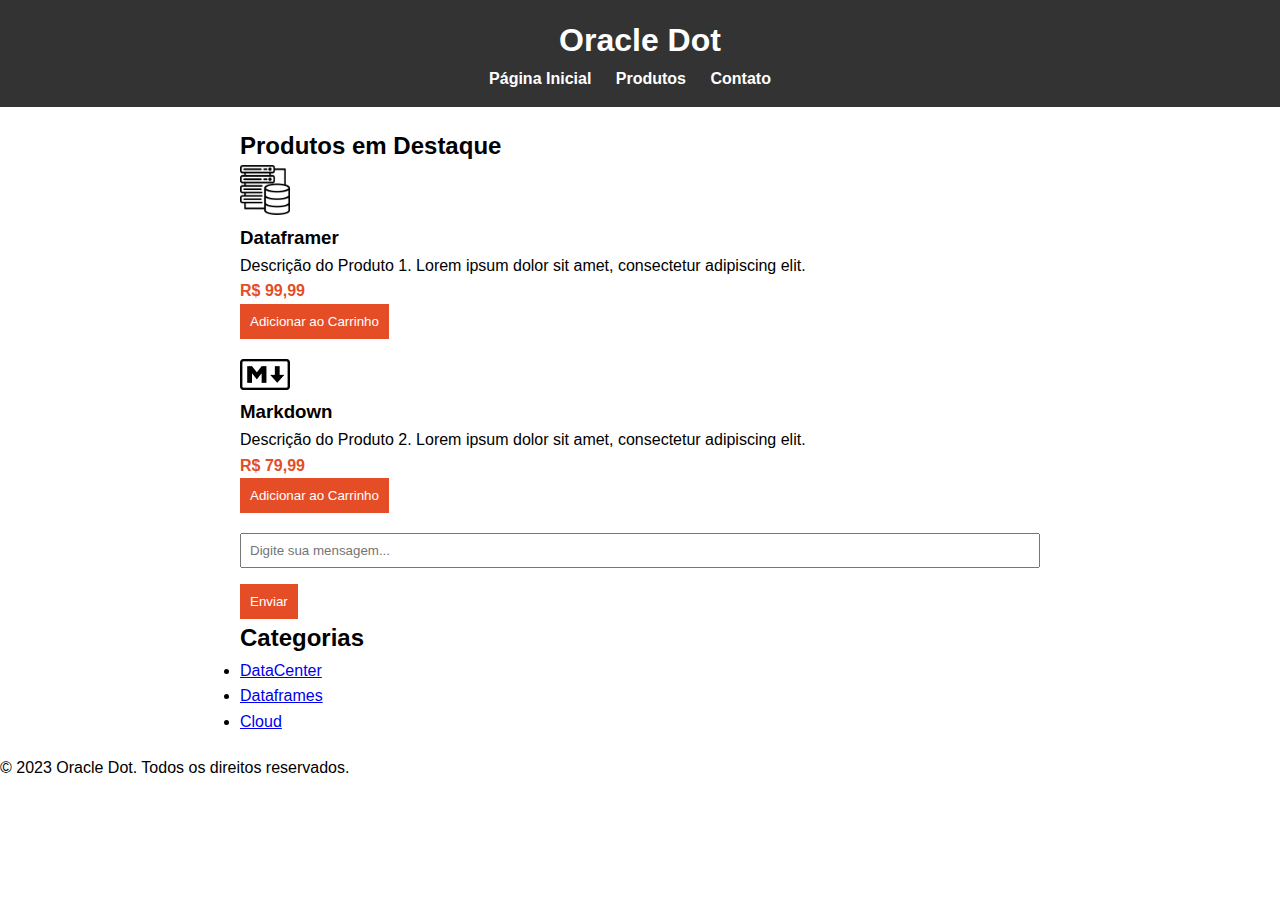
<file: index.html>
<!DOCTYPE html>
<html lang="pt-br">
<head>
    <meta charset="UTF-8">
    <meta name="viewport" content="width=device-width, initial-scale=1.0">
    <title>Oracle</title>
    <link rel="stylesheet" href="stylo.css">
</head>
<body>

<header>
    <h1>Oracle Dot</h1>
    <nav>
        <ul>
            <li><a href="index.html">Página Inicial</a></li>
            <li><a href="allproductslist.html">Produtos</a></li>
            <li><a href="contato.html">Contato</a></li>
        </ul>
    </nav>
</header>

<main>
    <div class=".centralizar">
        <section class="destaques">
            <h2>Produtos em Destaque</h2>
            <!-- Adicione seus produtos em destaque aqui -->
            <div class="produto">
                <img src="produto1.png" alt="Produto 1" width="50px"; height="10px">
                <h3>Dataframer</h3>
                <p>Descrição do Produto 1. Lorem ipsum dolor sit amet, consectetur adipiscing elit.</p>
                <p class="preco">R$ 99,99</p>
                <button>Adicionar ao Carrinho</button>
            </div>

            <div class="produto">
                <img src="produto2.png" alt="Produto 2 "width="50px"; height="10px" >
                <h3>Markdown</h3>
                <p>Descrição do Produto 2. Lorem ipsum dolor sit amet, consectetur adipiscing elit.</p>
                <p class="preco">R$ 79,99</p>
                <button>Adicionar ao Carrinho</button>
            </div>
        </section>
    </div>

    <div id="chat-container">
        <div id="chat-log"></div>
        <input type="text" id="user-input" placeholder="Digite sua mensagem...">
        <button onclick="enviarMensagem()">Enviar</button>
    </div>

    <section class="categorias">
        <h2>Categorias</h2>
        <!-- Adicione suas categorias aqui -->
        <ul>
            <li><a href="#">DataCenter</a></li>
            <li><a href="#">Dataframes</a></li>
            <li><a href="#">Cloud</a></li>
        </ul>
    </section>
</main>

<footer>
    <p>&copy; 2023 Oracle Dot. Todos os direitos reservados.</p>
</footer>

<script src="scripts.js"></script>

</body>
</html>
</file>
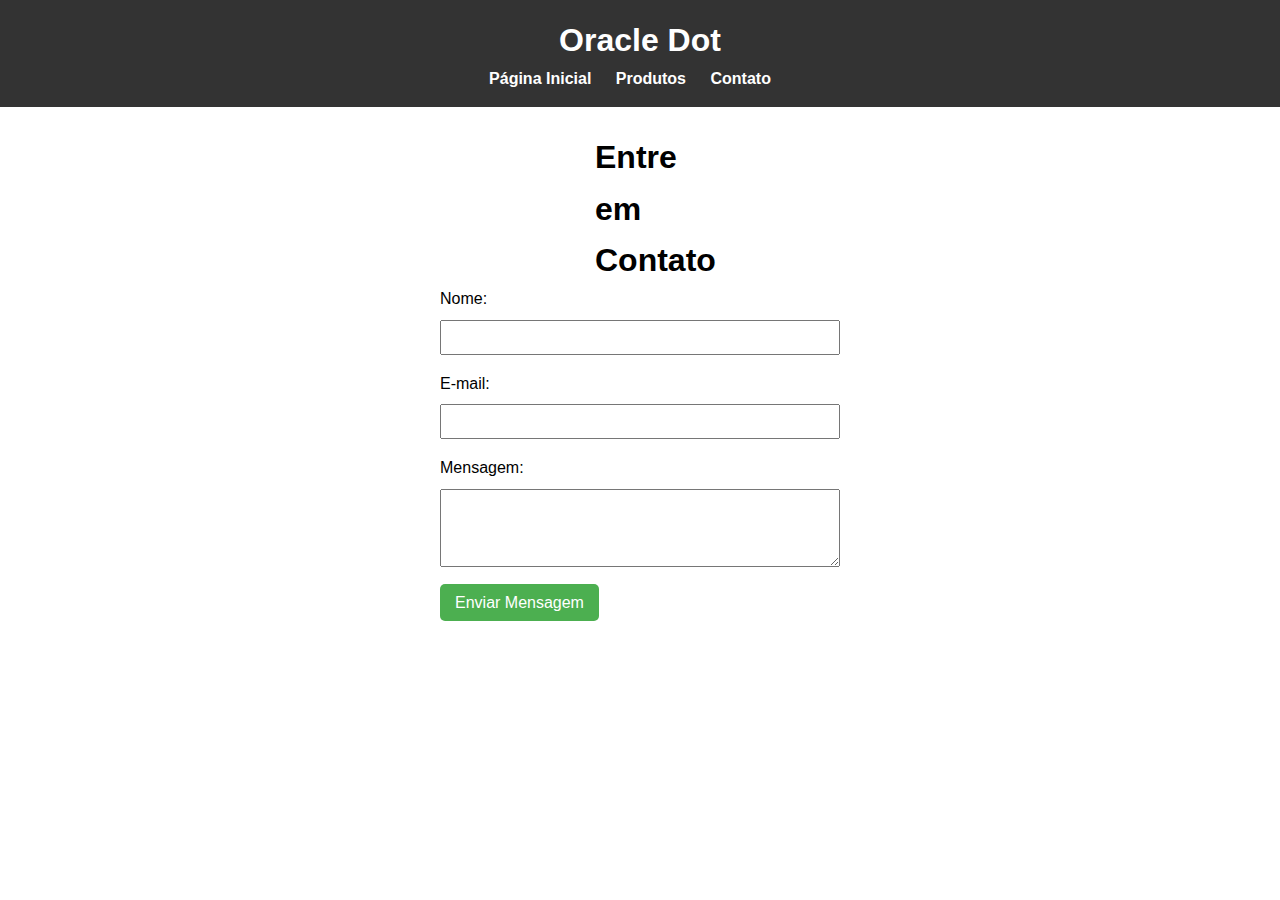
<file: contato.html>
<!DOCTYPE html>
<html lang="pt-br">
<head>
    <meta charset="UTF-8">
    <meta name="viewport" content="width=device-width, initial-scale=1.0">
    <title>Oracle</title>
    <link rel="stylesheet" href="stylo.css">

</head>

<header>
    <h1>Oracle Dot</h1>
    <nav>
        <ul>
            <li><a href="index.html">Página Inicial</a></li>
            <li><a href="allproductslist.html">Produtos</a></li>
            <li><a href="contato.html">Contato</a></li>
        </ul>
    </nav>
</header>

<body-contato>

    <div class="centralizar-contato">

        <h1>Entre em Contato</h1>
    </div>
        <form action="#" method="post">
        <label for="nome">Nome:</label>
        <input type="text" id="nome" name="nome" required>

        <label for="email">E-mail:</label>
        <input type="email" id="email" name="email" required>

        <label for="mensagem">Mensagem:</label>
        <textarea id="mensagem" name="mensagem" rows="4" required></textarea>
<button-contato type="submit">Enviar Mensagem</button-contato>
</form>
</body-contato>
</html>
</file>
<file: stylo.css>
/* Reset de estilos para remover margens e preenchimentos padrão */
body, h1, h2, h3, p, ul, li {
    margin: 0;
    padding: 0;
}

body {
    font-family: 'Arial', sans-serif;
    line-height: 1.6;
}

header {
    background-color: #333;
    color: #fff;
    padding: 15px;
    text-align: center;
}

nav ul {
    list-style-type: none;
}

nav ul li {
    display: inline;
    margin-right: 20px;
}

nav a {
    color: #fff;
    text-decoration: none;
    font-weight: bold;
}

main {
    max-width: 800px;
    margin: 20px auto;
}

.destaque {
    margin-bottom: 30px;
}

.produto {
    margin-bottom: 20px;
}

.produto img {
    max-width: 50%;
    height: auto;
}

.centralizar {
    max-width: 800px;
    margin: 0 auto;
}

.centralizar-contato {
    max-width: 90px;
    margin: 0 auto;
}

.preco {
    color: #e44d26; /* Cor laranja para o preço */
    font-weight: bold;
}

button {
    background-color: #e44d26; /* Cor laranja para o botão */
    color: #fff;
    padding: 10px;
    border: none;
    cursor
}

body-contato {
    font-family: Arial, sans-serif;
    margin: 20px;
    padding: 20px;
}

form {
    max-width: 400px;
    margin: auto;
}

label {
    display: block;
    margin-bottom: 8px;
 }

input,textarea {
    width: 100%;
    padding: 8px;
    margin-bottom: 16px;
    box-sizing: border-box;
}

button-contato {
  background-color: #4caf50;
  color: white;
  padding: 10px 15px;
  border: none;
  border-radius: 5px;
  cursor: pointer;
}

button:hover {
   background-color: #45a049;
}
</file>
